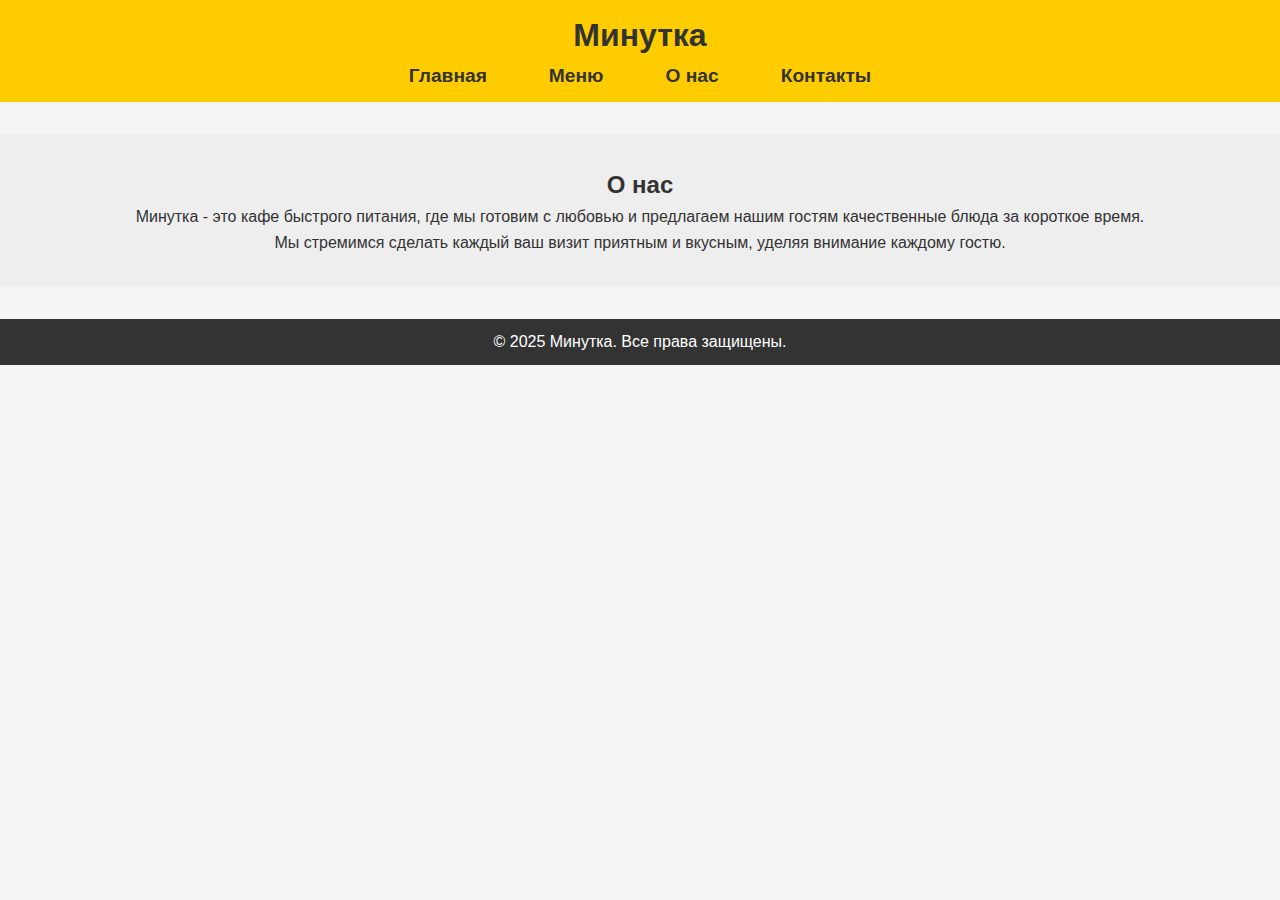
<file: CAFE/about.html>
<!DOCTYPE html>
<html lang="ru">
<head>
    <meta charset="UTF-8">
    <meta name="viewport" content="width=device-width, initial-scale=1.0">
    <title>О нас - Минутка</title>
    <link rel="stylesheet" href="styles.css">
</head>
<body>
    <header>
        <div class="logo">
            <h1>Минутка</h1>
        </div>
        <nav>
            <ul>
                <li><a href="index.html">Главная</a></li>
                <li><a href="menu.html">Меню</a></li>
                <li><a href="about.html">О нас</a></li>
                <li><a href="contact.html">Контакты</a></li>
            </ul>
        </nav>
    </header>

    <section id="about">
        <h2>О нас</h2>
        <p>Минутка - это кафе быстрого питания, где мы готовим с любовью и предлагаем нашим гостям качественные блюда за короткое время.</p>
        <p>Мы стремимся сделать каждый ваш визит приятным и вкусным, уделяя внимание каждому гостю.</p>
    </section>

    <footer>
        <p>&copy; 2025 Минутка. Все права защищены.</p>
    </footer>

    <script src="script.js"></script>
</body>
</html>
</file>
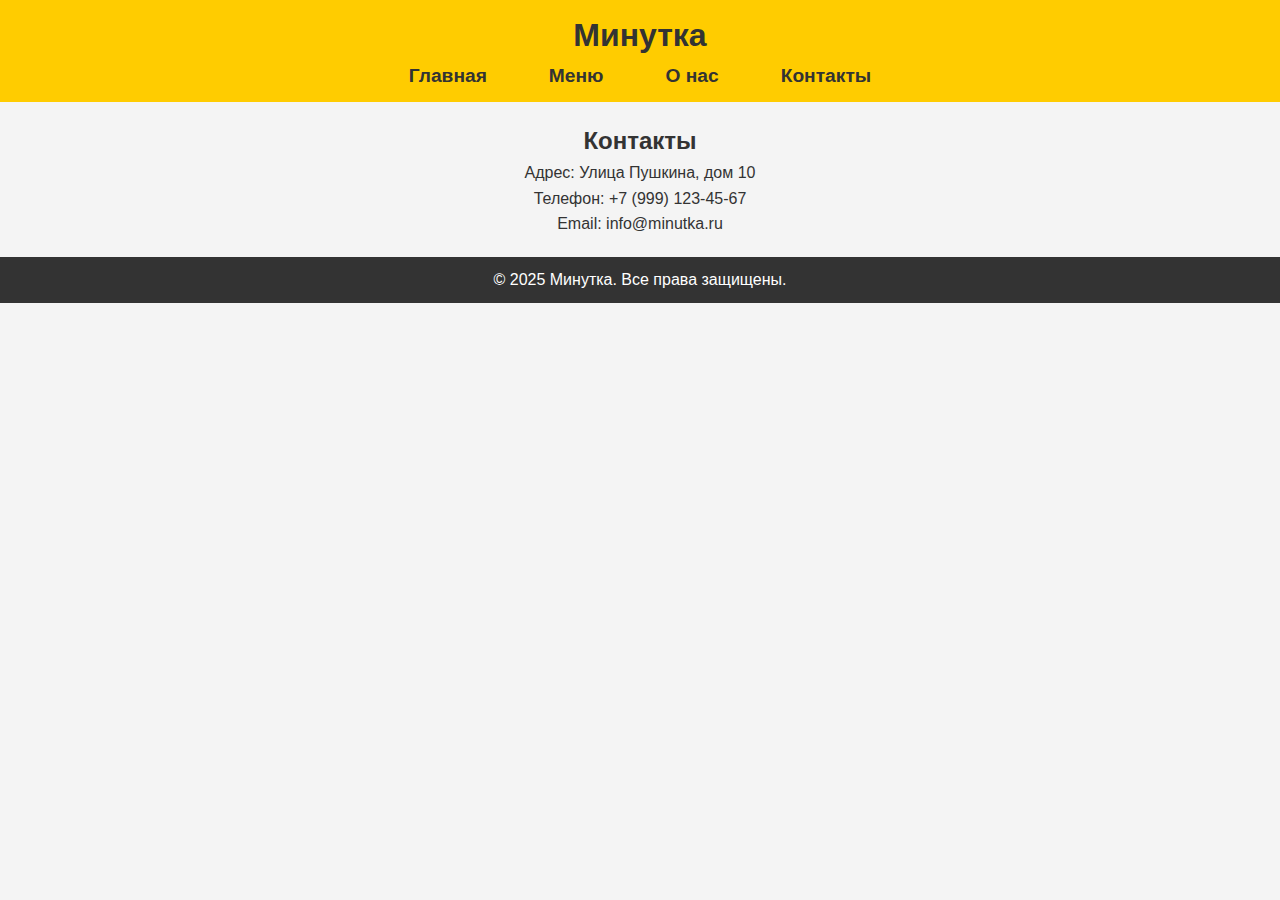
<file: CAFE/contact.html>
<!DOCTYPE html>
<html lang="ru">
<head>
    <meta charset="UTF-8">
    <meta name="viewport" content="width=device-width, initial-scale=1.0">
    <title>Контакты - Минутка</title>
    <link rel="stylesheet" href="styles.css">
</head>
<body>
    <header>
        <div class="logo">
            <h1>Минутка</h1>
        </div>
        <nav>
            <ul>
                <li><a href="index.html">Главная</a></li>
                <li><a href="menu.html">Меню</a></li>
                <li><a href="about.html">О нас</a></li>
                <li><a href="contact.html">Контакты</a></li>
            </ul>
        </nav>
    </header>

    <section id="contact">
        <h2>Контакты</h2>
        <p>Адрес: Улица Пушкина, дом 10</p>
        <p>Телефон: +7 (999) 123-45-67</p>
        <p>Email: info@minutka.ru</p>
    </section>

    <footer>
        <p>&copy; 2025 Минутка. Все права защищены.</p>
    </footer>

    <script src="script.js"></script>
</body>
</html>
</file>
<file: CAFE/styles.css>
/* Основные стили для кафе Минутка */
* {
    margin: 0;
    padding: 0;
    box-sizing: border-box;
  }
  body {
    font-family: Arial, sans-serif;
    background-color: #f4f4f4;
    color: #333;
    line-height: 1.6;
  }
  header {
    background-color: #ff5722;
    color: white;
    padding: 1rem;
    text-align: center;
    animation: fadeIn 2s ease-in-out;
  }
  header nav ul {
    list-style: none;
    display: flex;
    justify-content: center;
    gap: 2rem;
  }
  header nav a {
    color: white;
    text-decoration: none;
    font-size: 1.2rem;
  }
  main {
    padding: 2rem;
    animation: slideIn 1.5s ease-out;
  }
  #hero {
    background: url('hero-image.jpg') no-repeat center center/cover;
    color: white;
    text-align: center;
    padding: 5rem 0;
    animation: zoomIn 3s ease;
  }
  #hero h2 {
    font-size: 2.5rem;
    margin-bottom: 1rem;
  }
  #hero .btn {
    background-color: #ff5722;
    color: white;
    padding: 0.5rem 1rem;
    text-decoration: none;
    border-radius: 5px;
    font-size: 1.2rem;
    transition: background-color 0.3s;
  }
  #hero .btn:hover {
    background-color: #e64a19;
  }
  #menu {
    margin: 2rem 0;
    animation: fadeInUp 2s;
  }
  #menu .menu-item {
    background-color: white;
    padding: 1rem;
    margin: 1rem 0;
    box-shadow: 0 2px 5px rgba(0, 0, 0, 0.1);
  }
  #about {
    margin: 2rem 0;
    background-color: #eee;
    padding: 2rem;
  }
  footer {
    background-color: #333;
    color: white;
    padding: 1rem;
    text-align: center;
  }
  footer nav ul {
    list-style: none;
    display: flex;
    justify-content: center;
    gap: 1rem;
    margin-top: 1rem;
  }
  footer nav a {
    color: white;
    text-decoration: none;
  }
  
  /* Анимации */
  @keyframes fadeIn {
    from { opacity: 0; }
    to { opacity: 1; }
  }
  @keyframes slideIn {
    from { transform: translateY(100px); }
    to { transform: translateY(0); }
  }
  @keyframes zoomIn {
    from { transform: scale(0.8); }
    to { transform: scale(1); }
  }
  @keyframes fadeInUp {
    from { opacity: 0; transform: translateY(20px); }
    to { opacity: 1; transform: translateY(0); }
  }
  
  #cart {
    background-color: #eee;
    padding: 1rem;
    margin-top: 2rem;
    box-shadow: 0 2px 5px rgba(0, 0, 0, 0.1);
  }
  #cart h2 {
    margin-bottom: 1rem;
  }
  #cart ul {
    list-style: none;
    padding: 0;
  }
  #cart ul li {
    display: flex;
    justify-content: space-between;
    margin-bottom: 0.5rem;
  }
  #cart button {
    background-color: #ff5722;
    color: white;
    border: none;
    padding: 0.5rem 1rem;
    cursor: pointer;
    transition: background-color 0.3s;
  }
  #cart button:hover {
    background-color: #e64a19;
  }
  

  #cart-btn {
    position: fixed;
    right: 20px;
    top: 100px;
    background-color: #ff5722;
    color: white;
    border: none;
    padding: 1rem;
    border-radius: 50px;
    font-size: 1.2rem;
    cursor: pointer;
    box-shadow: 0 2px 5px rgba(0, 0, 0, 0.3);
    transition: background-color 0.3s;
  }
  
  #cart-btn:hover {
    background-color: #e64a19;
  }
  
  #cart {
    position: fixed;
    right: 20px;
    top: 200px;
    background-color: #fff;
    width: 300px;
    box-shadow: 0 2px 10px rgba(0, 0, 0, 0.2);
    padding: 1rem;
  }
  
  #cart h2 {
    margin-bottom: 1rem;
  }
  
  #cart ul {
    list-style: none;
    padding: 0;
  }
  
  #cart ul li {
    display: flex;
    justify-content: space-between;
    margin-bottom: 0.5rem;
  }
  
  #cart button {
    background-color: #ff5722;
    color: white;
    border: none;
    padding: 0.5rem 1rem;
    cursor: pointer;
    transition: background-color 0.3s;
  }
  
  #cart button:hover {
    background-color: #e64a19;
  }
  

  * {
    margin: 0;
    padding: 0;
    box-sizing: border-box;
}

body {
    font-family: Arial, sans-serif;
    background-color: #f4f4f4;
    color: #333;
}

header {
    background-color: #ffcc00;
    padding: 10px;
    text-align: center;
}

.logo h1 {
    color: #333;
}

nav ul {
    list-style: none;
    display: flex;
    justify-content: center;
}

nav ul li {
    margin: 0 15px;
}

nav ul li a {
    text-decoration: none;
    color: #333;
    font-weight: bold;
}

section {
    padding: 20px;
    text-align: center;
}

.menu-items {
    display: flex;
    justify-content: space-around;
}

.menu-items .item {
    background-color: #fff;
    padding: 15px;
    border-radius: 10px;
    box-shadow: 0 0 10px rgba(0, 0, 0, 0.1);
}

.menu-items .item img {
    max-width: 100px;
    margin-bottom: 10px;
}

.price {
    color: #ff6600;
    font-size: 1.2em;
    font-weight: bold;
}

footer {
    background-color: #333;
    color: #fff;
    padding: 10px 0;
    text-align: center;
}

/* Общие стили */
* {
    margin: 0;
    padding: 0;
    box-sizing: border-box;
}

body {
    font-family: Arial, sans-serif;
    background-color: #f4f4f4;
    color: #333;
}

header {
    background-color: #ffcc00;
    padding: 10px;
    text-align: center;
}

.logo h1 {
    color: #333;
}

nav ul {
    list-style: none;
    display: flex;
    justify-content: center;
}

nav ul li {
    margin: 0 15px;
}

nav ul li a {
    text-decoration: none;
    color: #333;
    font-weight: bold;
}

/* Слайдер */
#slider {
    position: relative;
    max-width: 100%;
    margin: 20px auto;
}

.slider-wrapper {
    position: relative;
    max-width: 100%;
    overflow: hidden;
}

.slide {
    display: none;
    position: relative;
}

.slide.active {
    display: block;
}

.slide img {
    width: 100%;
    border-radius: 10px;
}

.caption {
    position: absolute;
    bottom: 20px;
    left: 50%;
    transform: translateX(-50%);
    background: rgba(0, 0, 0, 0.5);
    color: white;
    padding: 10px;
    border-radius: 5px;
    font-size: 1.2em;
}

.slider-controls {
    position: absolute;
    top: 50%;
    width: 100%;
    display: flex;
    justify-content: space-between;
}

.slider-controls button {
    background-color: rgba(0, 0, 0, 0.5);
    color: white;
    border: none;
    padding: 10px;
    cursor: pointer;
    border-radius: 50%;
    font-size: 1.5em;
}

.slider-controls button:hover {
    background-color: rgba(0, 0, 0, 0.7);
}

/* Блок акций */
#promotions {
    background-color: #fff;
    padding: 20px;
    text-align: center;
    margin-top: 20px;
    border-radius: 10px;
    box-shadow: 0 0 10px rgba(0, 0, 0, 0.1);
}

.promotion {
    margin: 20px 0;
}

.promotion h3 {
    color: #ff6600;
}

.promotion p {
    font-size: 1em;
}

/* Популярные блюда */
#popular-dishes {
    padding: 20px;
    text-align: center;
}

.menu-items {
    display: flex;
    justify-content: space-around;
}

.menu-items .item {
    background-color: #fff;
    padding: 15px;
    border-radius: 10px;
    box-shadow: 0 0 10px rgba(0, 0, 0, 0.1);
}

.menu-items .item img {
    max-width: 100px;
    margin-bottom: 10px;
}

.price {
    color: #ff6600;
    font-size: 1.2em;
    font-weight: bold;
}

footer {
    background-color: #333;
    color: #fff;
    padding: 10px 0;
    text-align: center;
}

/* Стили для страницы Меню */
.menu-items {
    display: flex;
    flex-wrap: wrap;
    justify-content: space-around;
    gap: 20px;
    padding: 20px;
}

.menu-items .item {
    background-color: #fff;
    padding: 15px;
    border-radius: 10px;
    box-shadow: 0 0 10px rgba(0, 0, 0, 0.1);
    text-align: center;
    width: 250px;
}

.menu-items .item img {
    max-width: 100%;
    height: auto;
    border-radius: 10px;
    margin-bottom: 10px;
}

.menu-items .item h3 {
    margin-bottom: 10px;
}

.price {
    color: #ff6600;
    font-size: 1.2em;
    font-weight: bold;
}
</file>
